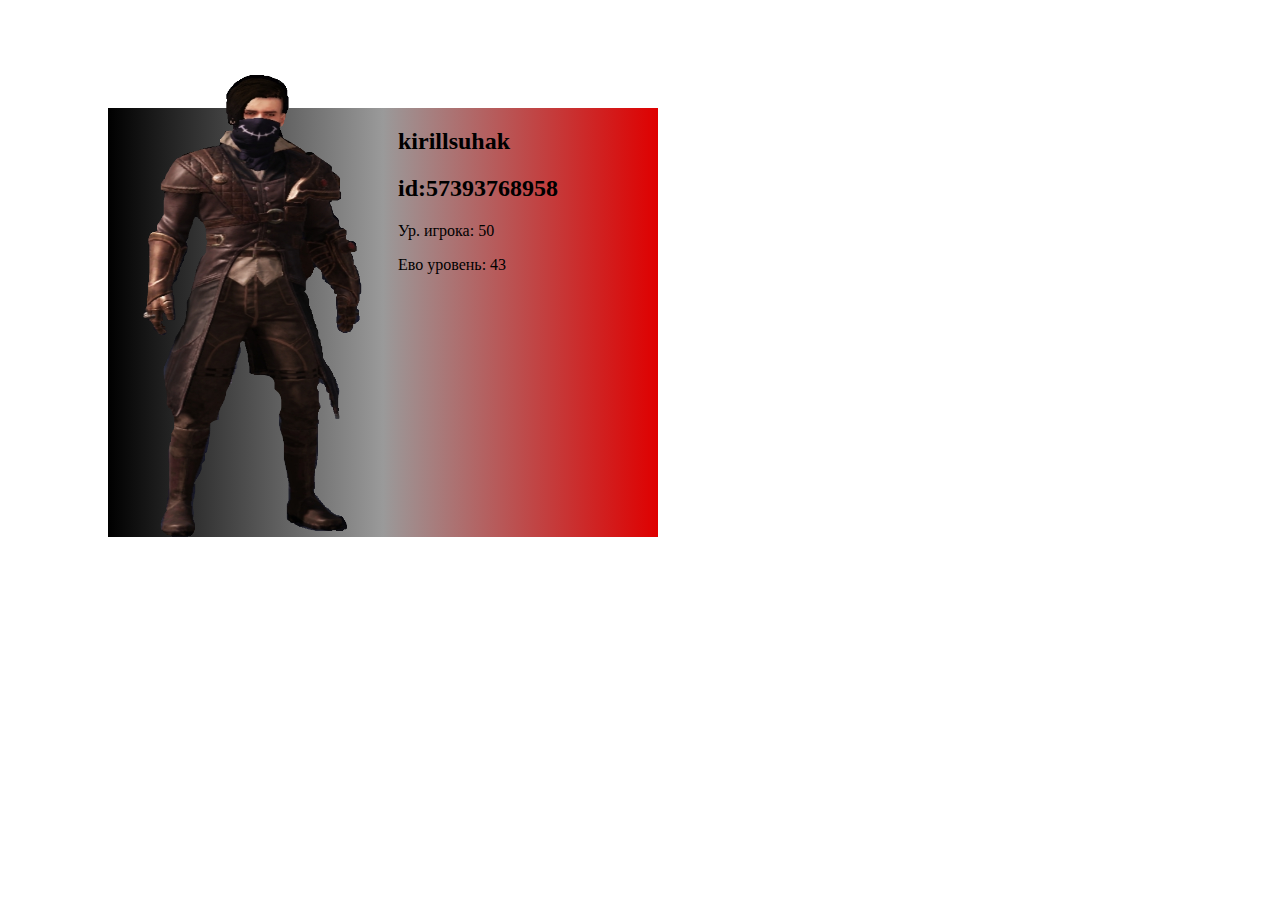
<file: lesson12/2/index.html>
<!DOCTYPE html>
<html lang="en">
<head>
    <meta charset="UTF-8">
    <meta name="viewport" content="width=device-width, initial-scale=1.0">
    <title>Document</title>
    <link rel="stylesheet" href="style.css">
</head>
<body>
    <div class="box-box">
        <div class="box1">
            
            <img src="./img/1606744448521.png" alt="">
            <div class="text"> 
                <h2>kirillsuhak</h2>
                <h2>id:57393768958</h2>
                    <p>Ур. игрока: 50</p>
                    <p>Ево уровень: 43</p>
            </div>        

     
</body>
</htm
</file>
<file: lesson12/2/style.css>
.box-box {
    display: flex;
}
.box1 {
    background: rgb(0,0,0);
    background: linear-gradient(90deg, rgba(0,0,0,1) 0%, rgba(154,154,154,1) 50%, rgba(223,0,0,1) 100%); 
    
    width: 550px;
    height: 429px;
    margin :100px 100px ;
    display: flex;

}
img {
    height: 490px;
    width: 290px;
    display: block ;
    position: relative;
    bottom: 50px;
}

.box2 {
    background-color: gray;
    width: 550px;
    height: 300px;
    margin :100px 100px ;
    
}
</file>
